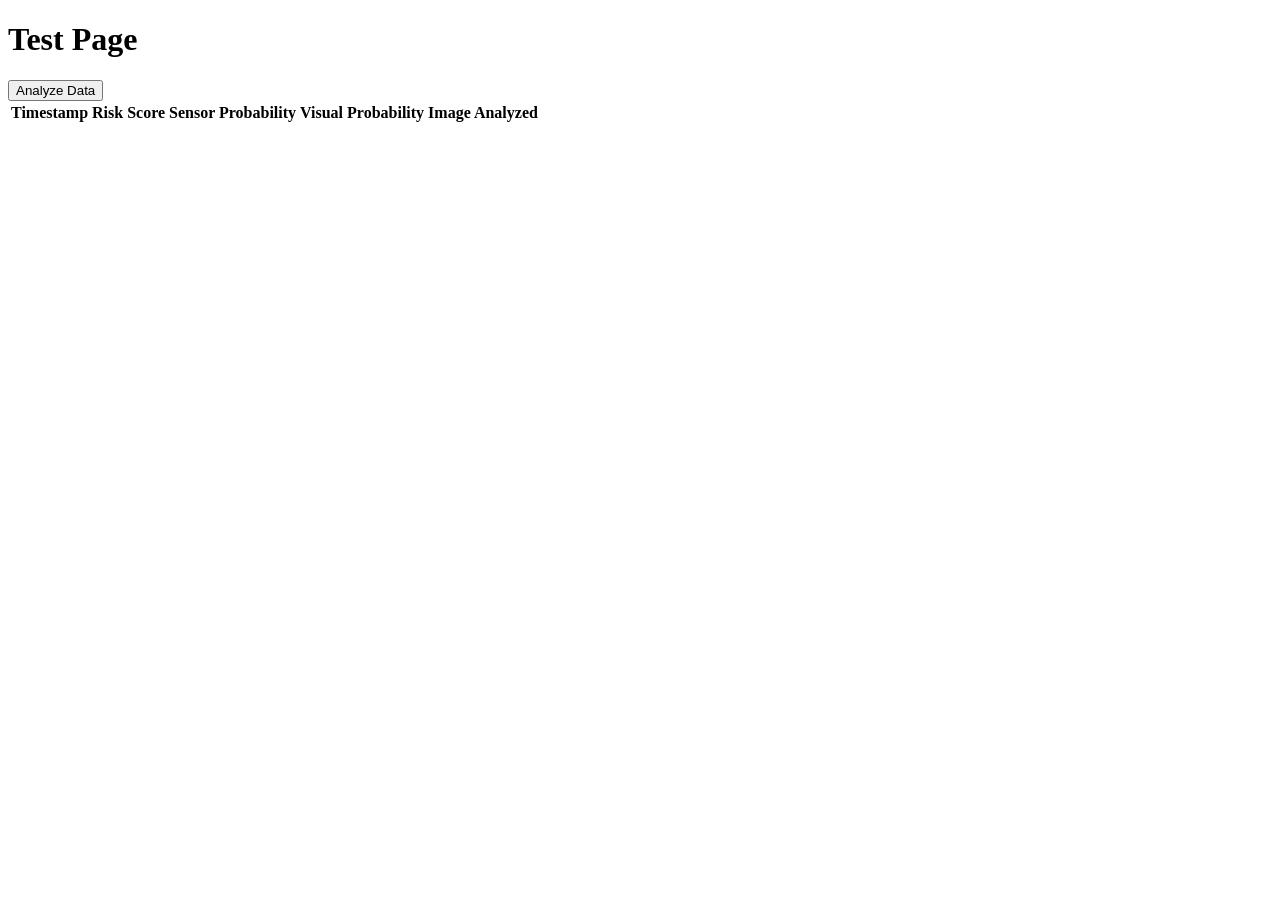
<file: test.html>
<!DOCTYPE html>
<html lang="en">
<head>
    <title>Test Page</title>
</head>
<body>
    <h1>Test Page</h1>
    <button id="analyzeBtn">Analyze Data</button>
    <table>
        <thead>
            <tr>
                <th>Timestamp</th>
                <th>Risk Score</th>
                <th>Sensor Probability</th>
                <th>Visual Probability</th>
                <th>Image Analyzed</th>
            </tr>
        </thead>
        <tbody id="historyTableBody"></tbody>
    </table>
    <script src="script.js"></script>
</body>
</html>
</file>
